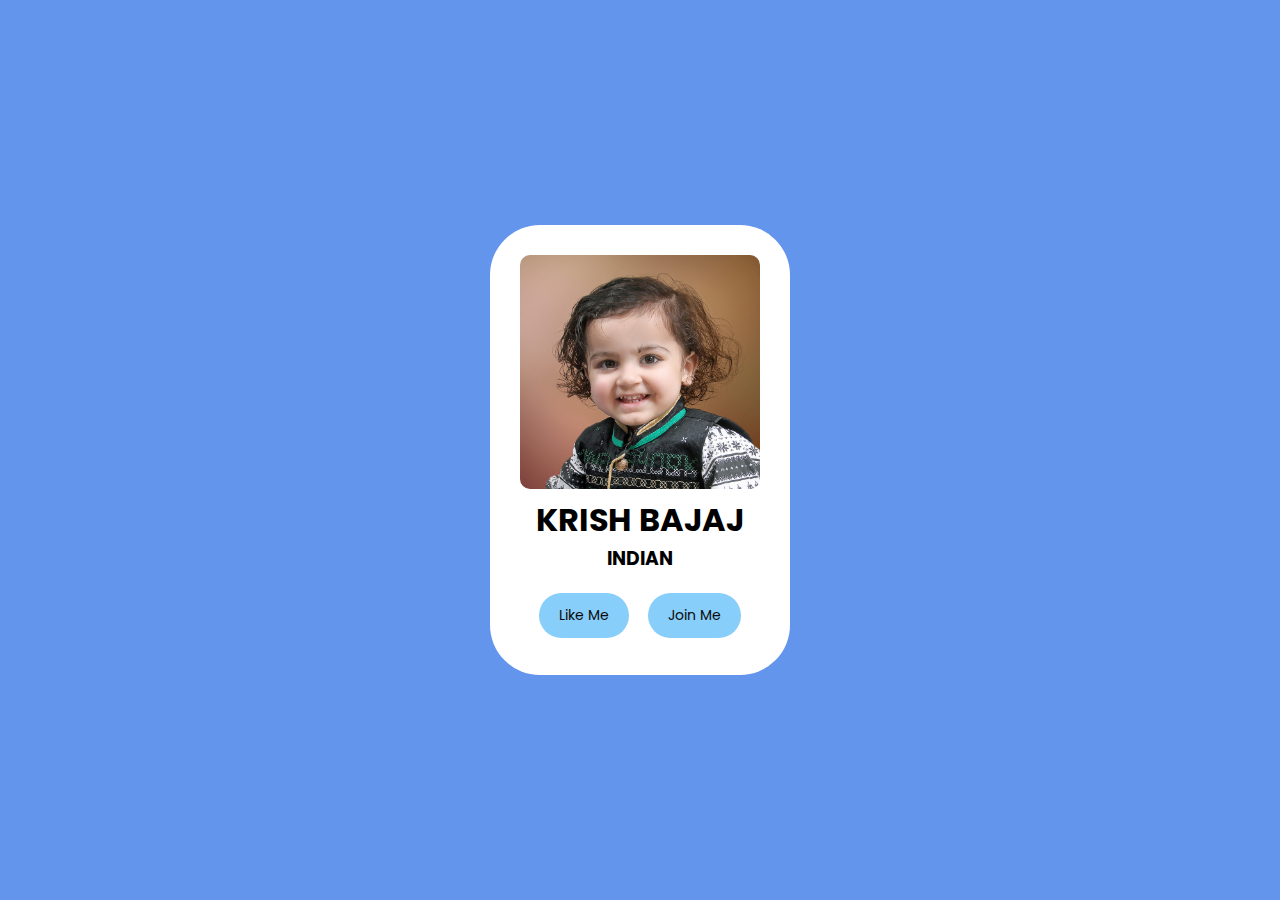
<file: home.html>
<!DOCTYPE html>
<html lang="en">

<head>
    <meta charset="UTF-8">
    <meta name="viewport" content="width=device-width, initial-scale=1.0">
    <title>Document</title>
    <link rel="stylesheet" href="home.css">
</head>

<body>
    <div id="card">
        <img src="./images/ad2 copy.jpg" />
        <h1>Krish Bajaj</h1>
        <h3>Indian</h3>
        <div class="div-ctn">
            <button>Like Me</button>
            <button>Join Me</button>
        </div>
    </div>

</body>

</html>
</file>
<file: home.css>
@import url("https://fonts.googleapis.com/css2?family=Poppins:wght@100;200;300;400;500;600;700;800;900&display=swap");
/* Global Veriables */
:root {
  /* Background Color */
  --primary-color: #990033;
  --secondary-color: #ffc2b4;
  --primary-nav-color: #e21056;
  --primary-bg: rgb(153 0 51 / 14%);
  --font-color: #b7b7b7;
  --bg-color: #171717;
  --bg-dark-color: #0c0b0b;
  --white-color: #fdfffc;
  --green-color: #0abf53;
  --green-color-bg: rgb(10 191 83 / 17%);
  --blue-color: #6168ff;
  --blue-color-bg: rgb(97 104 255 / 9%);
  --border-color-light: rgba(255, 255, 255, 0.2);
  --box-shadow: 0 1rem 3rem rgb(0 0 0 / 12%);
  --dark-layer-color: linear-gradient(
    to top,
    rgb(21 21 21 / 67%),
    rgb(23 23 23 / 17%)
  );

  /* Font Family */
  --primary-font: "Poppins", sans-serif;
}
* {
  margin: 0;
  padding: 0;
  box-sizing: border-box;
  font-family: var(--primary-font);
}
html,
body {
  width: 100%;
  height: 100%;
  background-color: cornflowerblue;
  display: flex;
  align-items: center;
  justify-content: center;
}
#card {
  height: 450px;
  width: 300px;
  border-radius: 50px;
  background-color: #fff;
  color: black;
  padding: 30px;
}
#card img {
  height: 60%;
  width: 100%;
  object-position: top;
  object-fit: cover;
  border-radius: 10px;
}

#card h1,
h3 {
  text-transform: uppercase;
  text-align: center;
}
.div-ctn {
  margin-top: 20px;
  display: flex;
  align-items: center;
  justify-content: space-evenly;
}
.div-ctn button {
  border-radius: 50px;
  color: #0c0b0b;
  font-size: 14px;
  padding: 12px 20px;
  border: none;
  background-color: lightskyblue;
}
</file>
